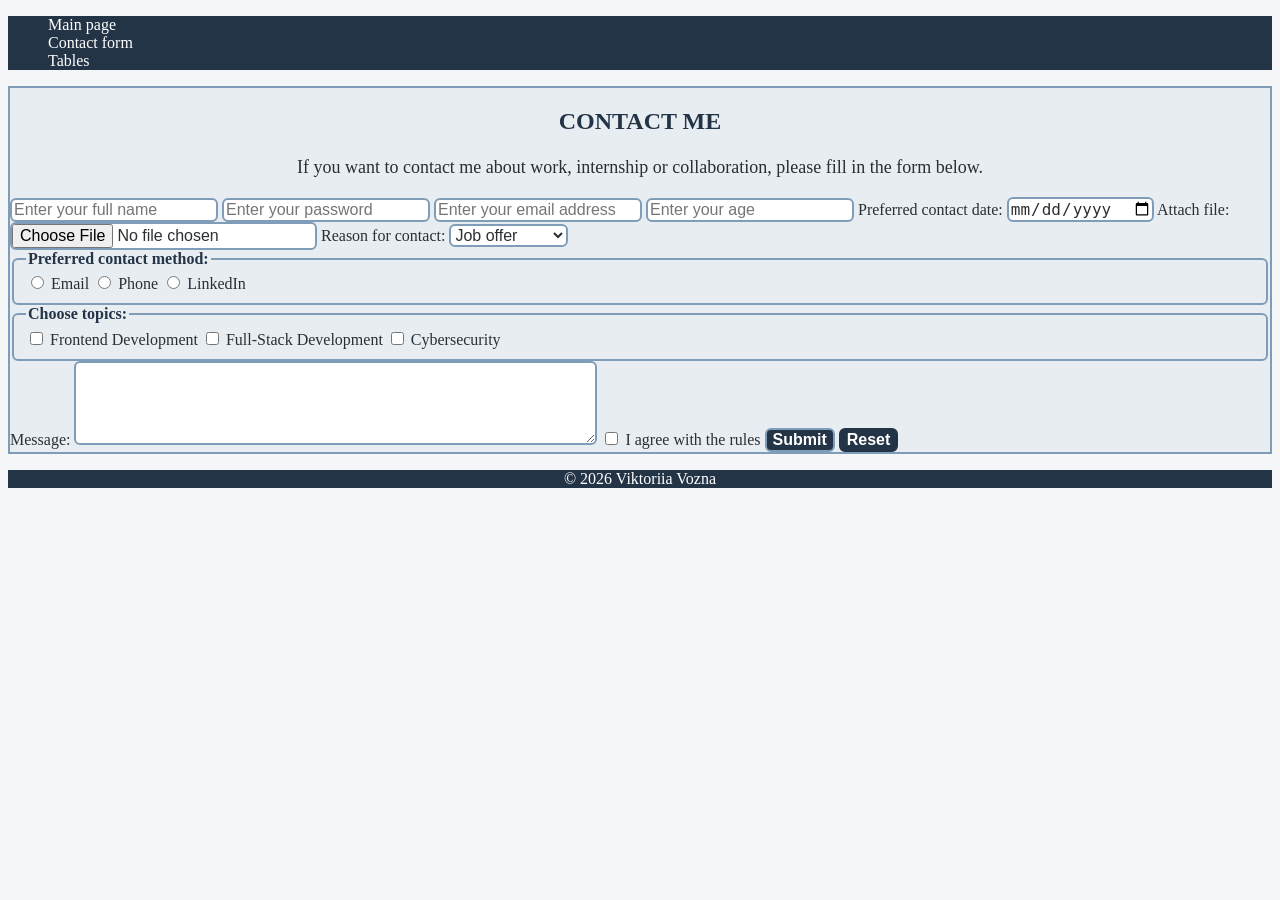
<file: pages/form.html>
<!doctype html>
<html lang="en">
  <head>
    <meta charset="UTF-8" />
    <meta name="viewport" content="width=device-width, initial-scale=1.0" />
    <title>Contact Form</title>
    <link rel="stylesheet" href="../styles/styles.css" />
  </head>

  <body>
    <header>
      <nav>
        <ul>
          <li>
            <a href="../index.html">Main page</a>
          </li>
          <li>
            <a href="#contact-form">Contact form</a>
          </li>
          <li><a href="./tables.html">Tables</a></li>
        </ul>
      </nav>
    </header>

    <main>
      <section id="contact-form">
        <h1 class="form-title">Contact Me</h1>

        <p class="form-text">
          If you want to contact me about work, internship or collaboration,
          please fill in the form below.
        </p>

        <form>
          <input
            class="form-element"
            type="text"
            name="name"
            placeholder="Enter your full name"
          />

          <input
            class="form-element"
            type="password"
            name="password"
            placeholder="Enter your password"
          />

          <input
            class="form-element"
            type="email"
            name="email"
            placeholder="Enter your email address"
          />

          <input
            class="form-element"
            type="number"
            name="age"
            placeholder="Enter your age"
          />

          <label>
            Preferred contact date:
            <input class="form-element" type="date" name="date" />
          </label>

          <label>
            Attach file:
            <input class="form-element" type="file" name="file" />
          </label>

          <label>
            Reason for contact:
            <select class="form-element" name="reason">
              <option value="job">Job offer</option>
              <option value="internship">Internship</option>
              <option value="project">Project</option>
              <option value="collaboration">Collaboration</option>
              <option value="other">Other</option>
            </select>
          </label>

          <fieldset class="form-element">
            <legend>Preferred contact method:</legend>

            <label>
              <input type="radio" name="method" value="email" />
              Email
            </label>

            <label>
              <input type="radio" name="method" value="phone" />
              Phone
            </label>

            <label>
              <input type="radio" name="method" value="linkedin" />
              LinkedIn
            </label>
          </fieldset>

          <fieldset class="form-element">
            <legend>Choose topics:</legend>

            <label>
              <input type="checkbox" name="topic" value="frontend" />
              Frontend Development
            </label>

            <label>
              <input type="checkbox" name="topic" value="fullstack" />
              Full-Stack Development
            </label>

            <label>
              <input type="checkbox" name="topic" value="cybersecurity" />
              Cybersecurity
            </label>
          </fieldset>

          <label>
            Message:
            <textarea
              class="form-element"
              name="message"
              rows="4"
              cols="50"
            ></textarea>
          </label>

          <label>
            <input type="checkbox" name="agreement" value="agreed" />
            I agree with the rules
          </label>

          <button class="form-button" type="submit">Submit</button>
          <button class="form-button" type="reset">Reset</button>
        </form>
      </section>
    </main>

    <footer>
      <p>© 2026 Viktoriia Vozna</p>
    </footer>
  </body>
</html>
</file>
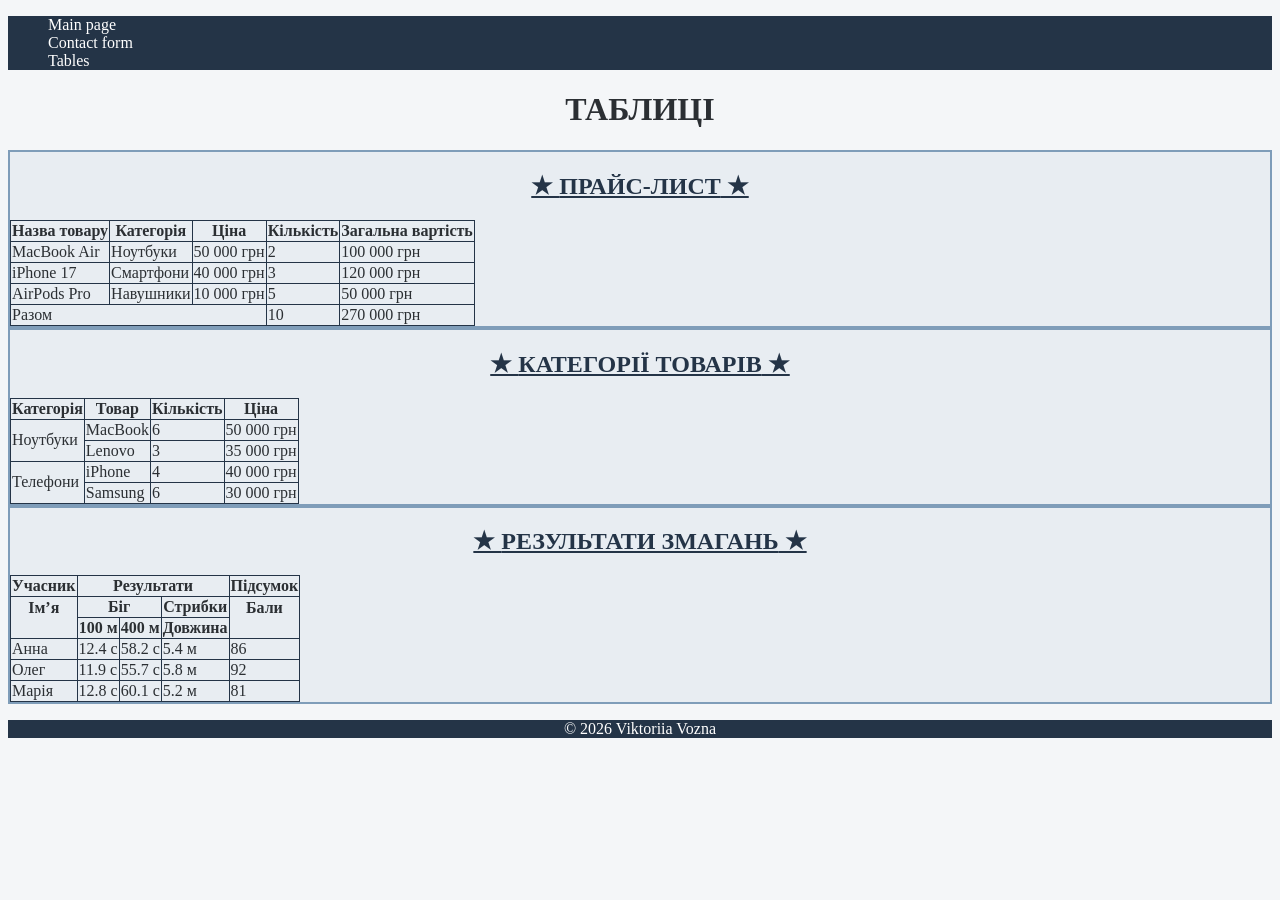
<file: pages/tables.html>
<!doctype html>
<html lang="uk">
  <head>
    <meta charset="UTF-8" />
    <meta name="viewport" content="width=device-width, initial-scale=1.0" />
    <title>Таблиці</title>
    <link rel="stylesheet" href="../styles/styles.css" />
  </head>

  <body>
    <header>
      <nav>
        <ul>
          <li><a href="../index.html">Main page</a></li>
          <li><a href="./form.html">Contact form</a></li>
          <li><a href="./tables.html">Tables</a></li>
        </ul>
      </nav>
    </header>

    <main>
      <h1>Таблиці</h1>

      <section class="content-section">
        <h2>Прайс-лист</h2>

        <table>
          <thead>
            <tr>
              <th scope="col">Назва товару</th>
              <th scope="col">Категорія</th>
              <th scope="col">Ціна</th>
              <th scope="col">Кількість</th>
              <th scope="col">Загальна вартість</th>
            </tr>
          </thead>

          <tbody>
            <tr>
              <td>MacBook Air</td>
              <td>Ноутбуки</td>
              <td>50 000 грн</td>
              <td>2</td>
              <td>100 000 грн</td>
            </tr>

            <tr>
              <td>iPhone 17</td>
              <td>Смартфони</td>
              <td>40 000 грн</td>
              <td>3</td>
              <td>120 000 грн</td>
            </tr>

            <tr>
              <td>AirPods Pro</td>
              <td>Навушники</td>
              <td>10 000 грн</td>
              <td>5</td>
              <td>50 000 грн</td>
            </tr>
          </tbody>

          <tfoot>
            <tr>
              <td colspan="3">Разом</td>
              <td>10</td>
              <td>270 000 грн</td>
            </tr>
          </tfoot>
        </table>
      </section>

      <section class="content-section">
        <h2>Категорії товарів</h2>

        <table>
          <thead>
            <tr>
              <th scope="col">Категорія</th>
              <th scope="col">Товар</th>
              <th scope="col">Кількість</th>
              <th scope="col">Ціна</th>
            </tr>
          </thead>

          <tbody>
            <tr>
              <td rowspan="2">Ноутбуки</td>
              <td>MacBook</td>
              <td>6</td>
              <td>50 000 грн</td>
            </tr>

            <tr>
              <td>Lenovo</td>
              <td>3</td>
              <td>35 000 грн</td>
            </tr>

            <tr>
              <td rowspan="2">Телефони</td>
              <td>iPhone</td>
              <td>4</td>
              <td>40 000 грн</td>
            </tr>

            <tr>
              <td>Samsung</td>
              <td>6</td>
              <td>30 000 грн</td>
            </tr>
          </tbody>
        </table>
      </section>

      <section class="content-section">
        <h2>Результати змагань</h2>

        <table>
          <thead>
            <tr>
              <th>Учасник</th>
              <th colspan="3">Результати</th>
              <th>Підсумок</th>
            </tr>

            <tr>
              <th class="no-bottom">Ім’я</th>
              <th colspan="2">Біг</th>
              <th>Стрибки</th>
              <th class="no-bottom">Бали</th>
            </tr>

            <tr>
              <th class="no-top"></th>
              <th>100 м</th>
              <th>400 м</th>
              <th>Довжина</th>
              <th class="no-top"></th>
            </tr>
          </thead>

          <tbody>
            <tr>
              <td>Анна</td>
              <td>12.4 с</td>
              <td>58.2 с</td>
              <td>5.4 м</td>
              <td>86</td>
            </tr>

            <tr>
              <td>Олег</td>
              <td>11.9 с</td>
              <td>55.7 с</td>
              <td>5.8 м</td>
              <td>92</td>
            </tr>

            <tr>
              <td>Марія</td>
              <td>12.8 с</td>
              <td>60.1 с</td>
              <td>5.2 м</td>
              <td>81</td>
            </tr>
          </tbody>
        </table>
      </section>
    </main>

    <footer>
      <p>© 2026 Viktoriia Vozna</p>
    </footer>
  </body>
</html>
</file>
<file: styles/styles.css>
:root {
  --main-color: #243447;
  --accent-color: #7f9db9;
  --light-color: #f4f6f8;
  --section-color: #e8edf2;
  --text-color: #2b2f33;
  --white-color: #ffffff;
}

body {
  background-color: var(--light-color);
  color: var(--text-color);
}

a {
  color: var(--main-color);
  text-decoration: none;
}

header a,
footer a {
  color: var(--white-color);
}

a:hover,
a:focus {
  text-decoration: underline;
}

a:active {
  background-color: var(--accent-color);
}

ul {
  list-style: none;
}

header,
footer {
  background-color: var(--main-color);
}

footer {
  color: var(--white-color);
  text-align: center;
}

.hero {
  background-image: url('../images/background.jpeg');
  background-repeat: no-repeat;
  background-position: center;
  background-size: cover;
  color: var(--white-color);
  text-align: center;
  border: 4px solid var(--accent-color);
}

.hero > img {
  border: 4px solid var(--accent-color);
  border-radius: 10px;
}

.hero > h1,
.hero > .first-text {
  background-color: var(--main-color);
  color: var(--white-color);
}

.content-section,
#contact-form {
  background-color: var(--section-color);
  border: 2px solid var(--accent-color);
  color: var(--text-color);
}

h1,
h2,
.form-title {
  text-align: center;
  text-transform: uppercase;
}

h1 {
  color: var(--text-color);
}

h2,
h3,
.form-title {
  color: var(--main-color);
}

h2 {
  text-decoration: underline;
}

.content-section > h2::before {
  content: '★ ';
  color: var(--main-color);
}

.content-section > h2::after {
  content: ' ★';
  color: var(--main-color);
}

h2 + p {
  color: var(--text-color);
}

h3 ~ ul {
  background-color: var(--light-color);
}

.first-text {
  color: var(--text-color);
  font-size: 20px;
  font-weight: 700;
}

.second-text,
.form-text {
  font-size: 18px;
}

.second-text {
  line-height: calc(26 / 18);
}

.second-text::first-letter {
  color: var(--main-color);
  font-size: 150%;
}

.list {
  list-style-type: square;
  color: var(--text-color);
}

.list > li:first-child {
  font-weight: 700;
}

.list > li:last-child {
  border-bottom: 1px solid var(--accent-color);
}

.list > li:nth-child(2) {
  color: var(--main-color);
  font-style: italic;
}

address {
  color: var(--text-color);
}

address a {
  text-decoration: underline;
}

.form-text {
  color: var(--text-color);
  text-align: center;
  line-height: calc(24 / 18);
}

form {
  color: var(--text-color);
}

form input,
form select,
form textarea {
  background-color: var(--white-color);
  color: var(--text-color);
  border: 2px solid var(--accent-color);
  border-radius: 6px;
  font-size: 16px;
}

form input:focus,
form select:focus,
form textarea:focus {
  background-color: var(--light-color);
  outline: 2px solid var(--main-color);
}

.form-element,
fieldset {
  border: 2px solid var(--accent-color);
  border-radius: 6px;
}

legend {
  color: var(--main-color);
  font-weight: 700;
}

form button {
  background-color: var(--main-color);
  color: var(--white-color);
  border: 2px solid var(--accent-color);
  border-radius: 6px;
  font-size: 16px;
  font-weight: 700;
}

form button + button {
  border: 2px solid var(--main-color);
}

/* Цей селектор має найбільшу специфічність — (1, 1, 1). */
#contact-form button:hover {
  background-color: var(--section-color);
  color: var(--main-color);
  border: 2px solid var(--main-color);
}

form button:focus {
  outline: 2px solid var(--main-color);
}

form button:active {
  text-decoration: underline;
}

table {
  border-collapse: collapse;
}

th,
td {
  border: 1px solid var(--main-color);
}

th {
  text-align: center;
}

.no-bottom {
  border-bottom: none;
}

.no-top {
  border-top: none;
}
</file>
